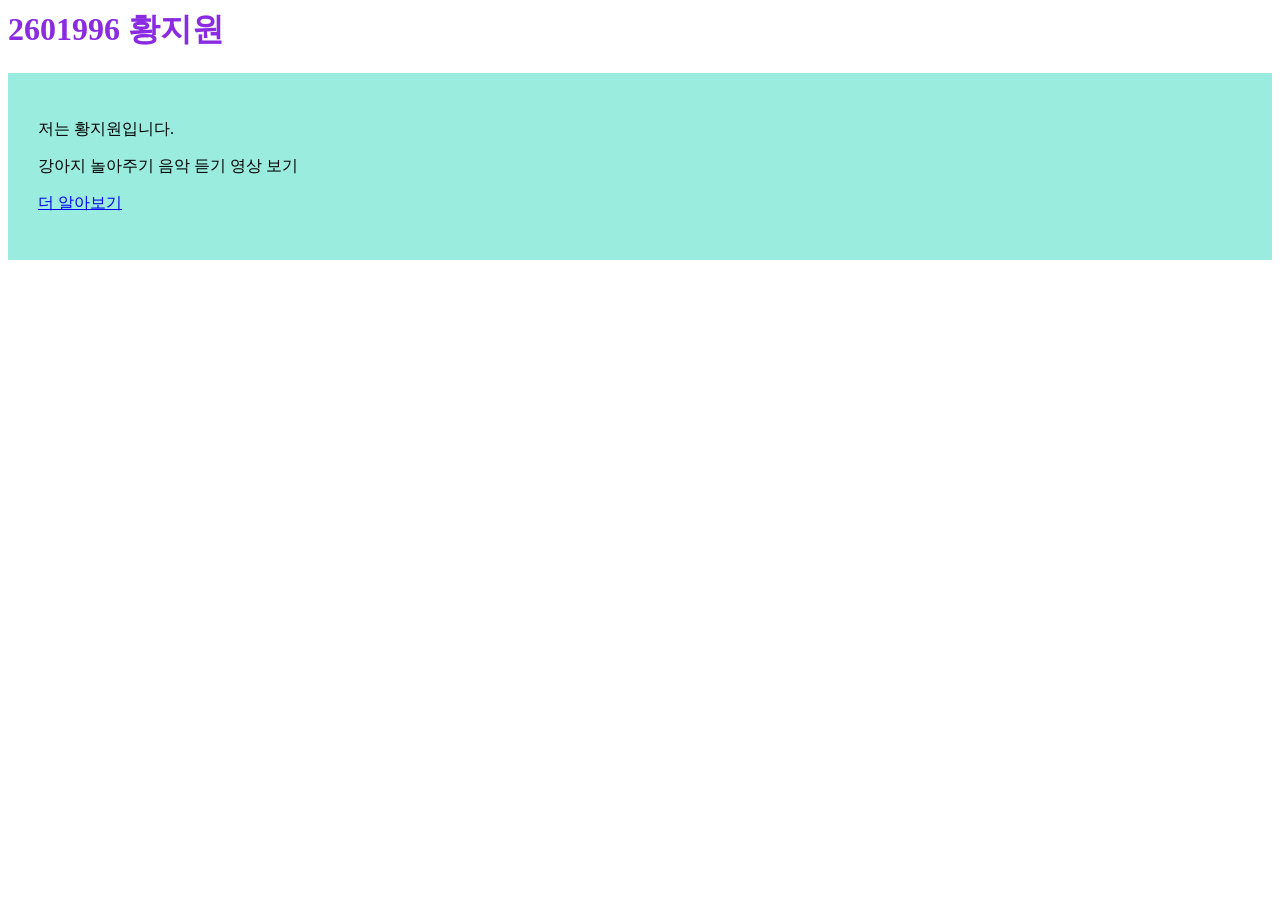
<file: index.html>
<head>
<title>자기소개 페이지</title>
<link rel="stylesheet" href="style.css">
</head>
<body>
<div id="header">
<h1>2601996 황지원</h1>
</div>
<div id="wow">
<p>저는 황지원입니다.</p>
<p class="favorites">
강아지 놀아주기
음악 듣기
영상 보기
</p>

<p><a href="about.html">더 알아보기</a></p>
</div>
</body>
</html>
</file>
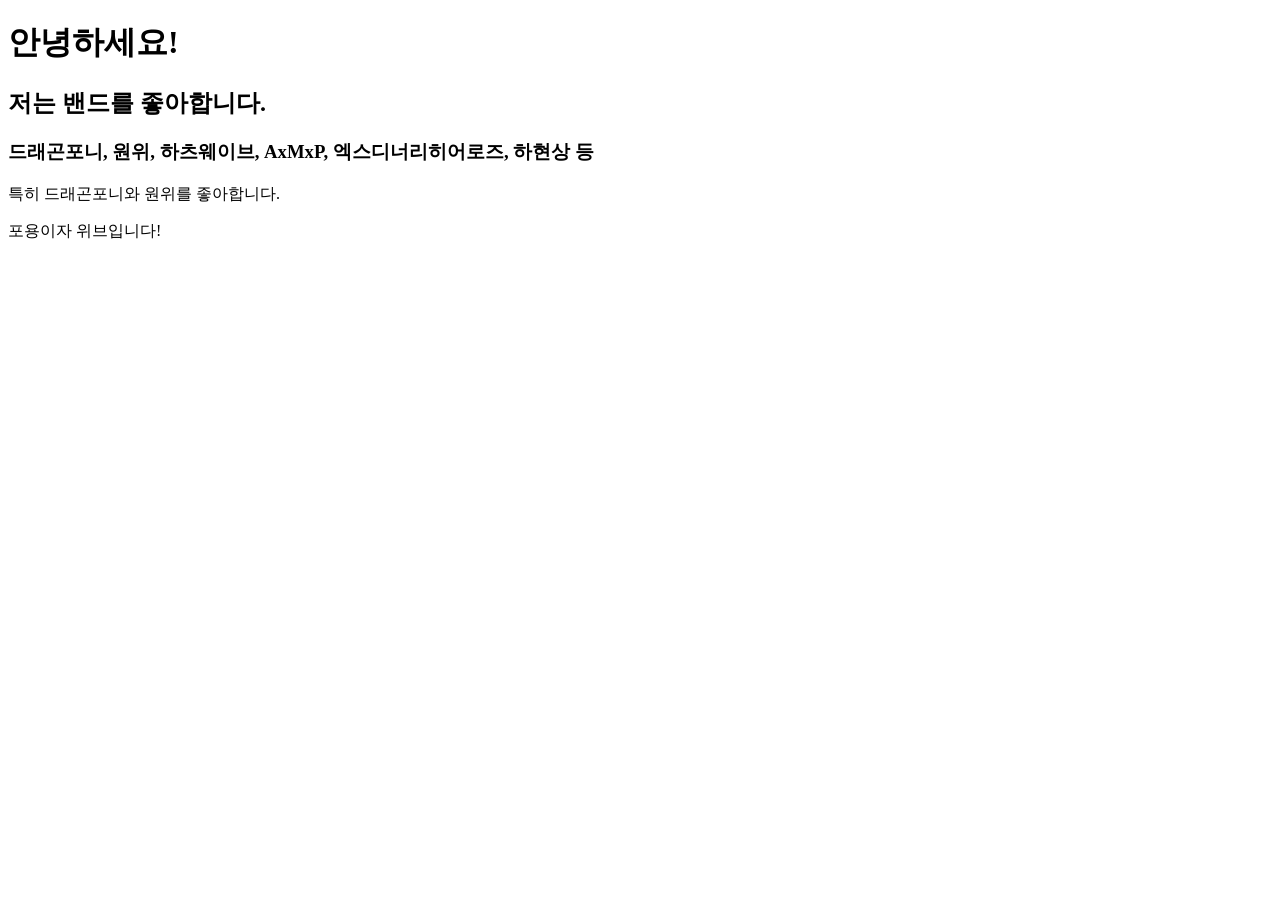
<file: !DOCTYPE.html>
<!DOCTYPE html>
<html>
  <head>
    <title>내 첫 웹페이지</title>
  </head>
  <body>
    <h1>안녕하세요!</h1>
    <h2>저는 밴드를 좋아합니다.</h2>
    <h3>드래곤포니, 원위, 하츠웨이브, AxMxP, 엑스디너리히어로즈, 하현상 등</h3>
    <p class="intro">특히 드래곤포니와 원위를 좋아합니다.</p>
    <div id="header">포용이자 위브입니다!</div>
  </body>
</html>
</file>
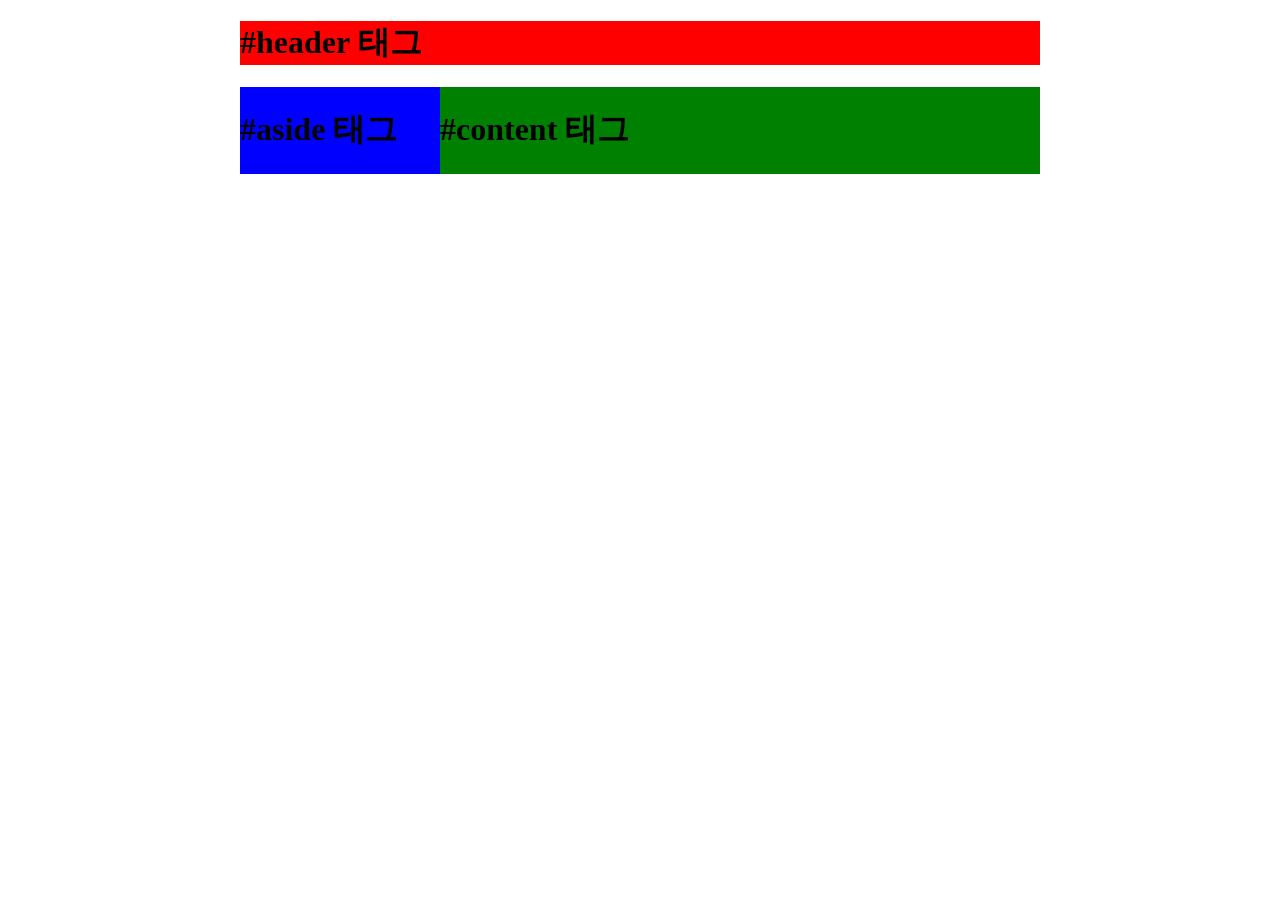
<file: 10번.html>
<!DOCTYPE html>
<html>
<head>
    <title>CSS3 Selector Basic</title>
    <style>
 	#header {
 	   width: 800px; margin: 0 auto;
 	   background: red;
 	}
 	#wrap {
 	   width: 800px; margin: 0 auto;
 	   overflow: hidden;
 	}
 	#aside {
 	   width: 200px; float: left;
 	   background: blue;
 	}
#content {
 	   width: 600px; float: left;
 	   background: green;
 	}
   </style>
</head>
<body>
   <div id="header">
      <h1>#header 태그</h1>
   </div>
   <div id="wrap">
      <div id="aside">
         <h1>#aside 태그</h1>
      </div>
      <div id="content">
         <h1>#content 태그</h1>
      </div>
   </div>
</body>
</html>
</file>
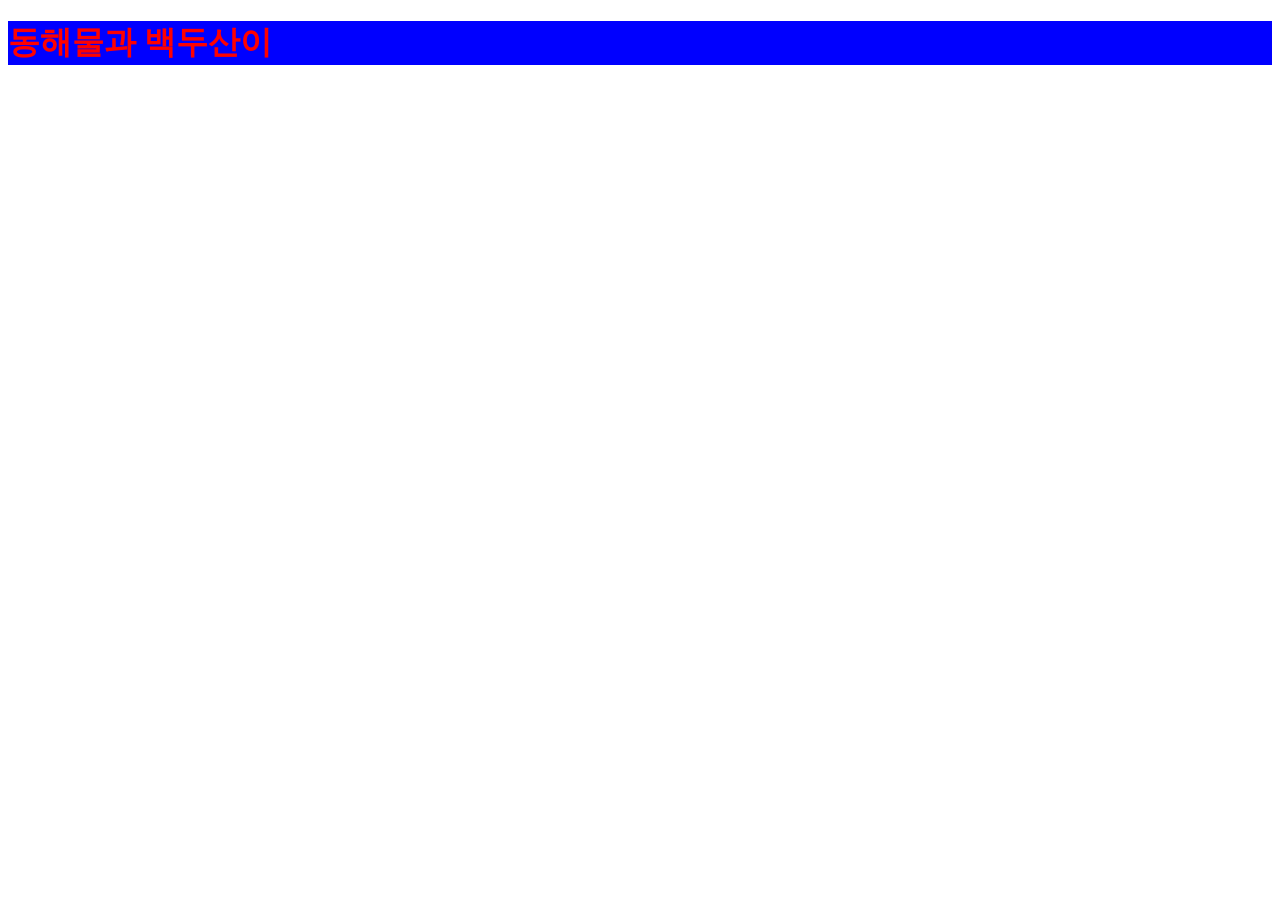
<file: 12번.html>
<!DOCTYPE html>
<html>
<head>
    <title>CSS3 Selector Basic</title>
    <style>
 	.item { color: red; }
 	.header { background-color: blue; }
    </style>
</head>
</head>
<body>
    <h1 class="item header">동해물과 백두산이</h1> 
</body>
</html>
</file>
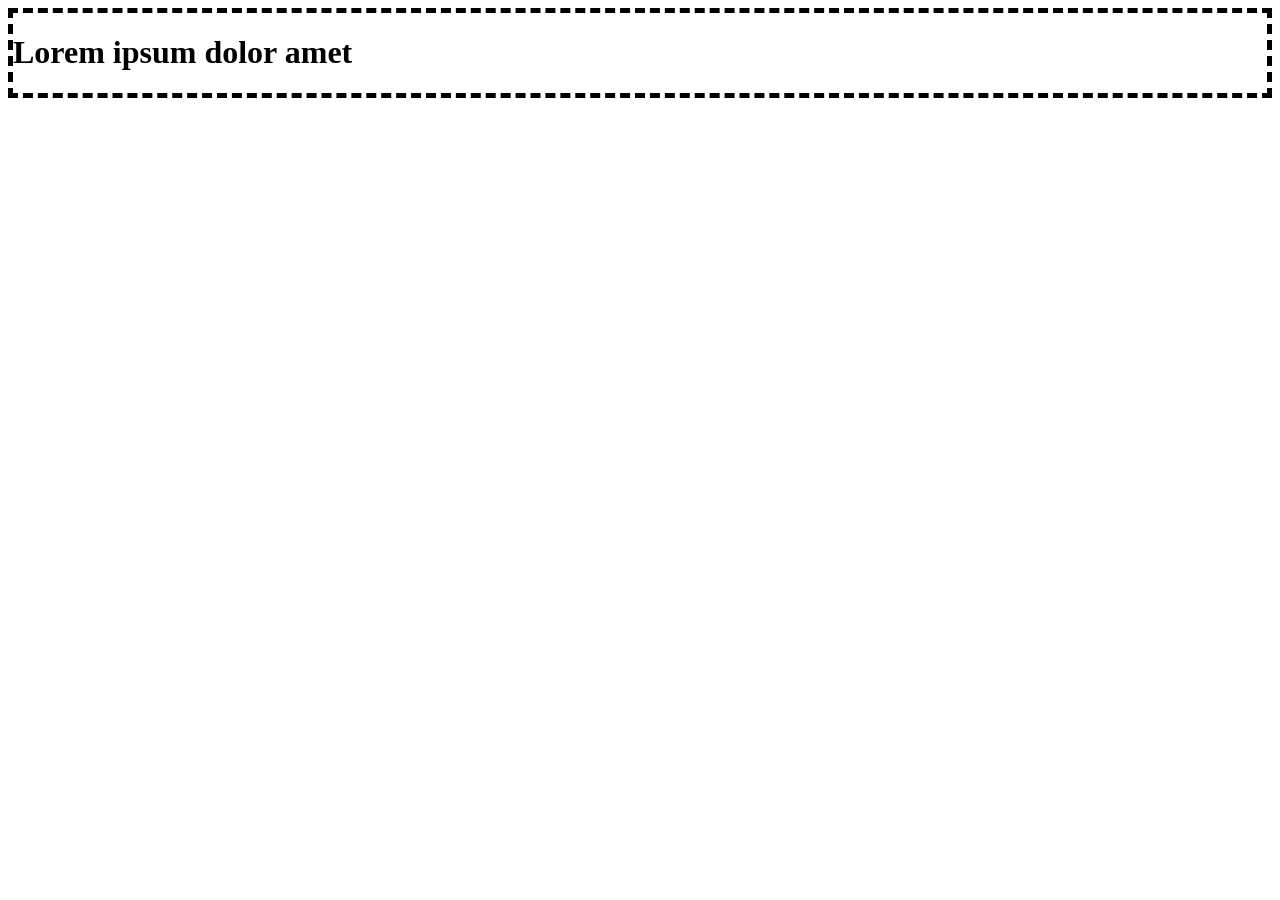
<file: 15번.html>
<!DOCTYPE html>
<html>
<head>
    <title>CSS3 Property Basic</title>
    <style>
 .box {
 border-width: thick;
 border-style: dashed;
 border-color: black;
 }
    </style>
</head>
<body>
    <div class="box">
 	<h1>Lorem ipsum dolor amet</h1>
    </div>
</body>
</html>
</file>
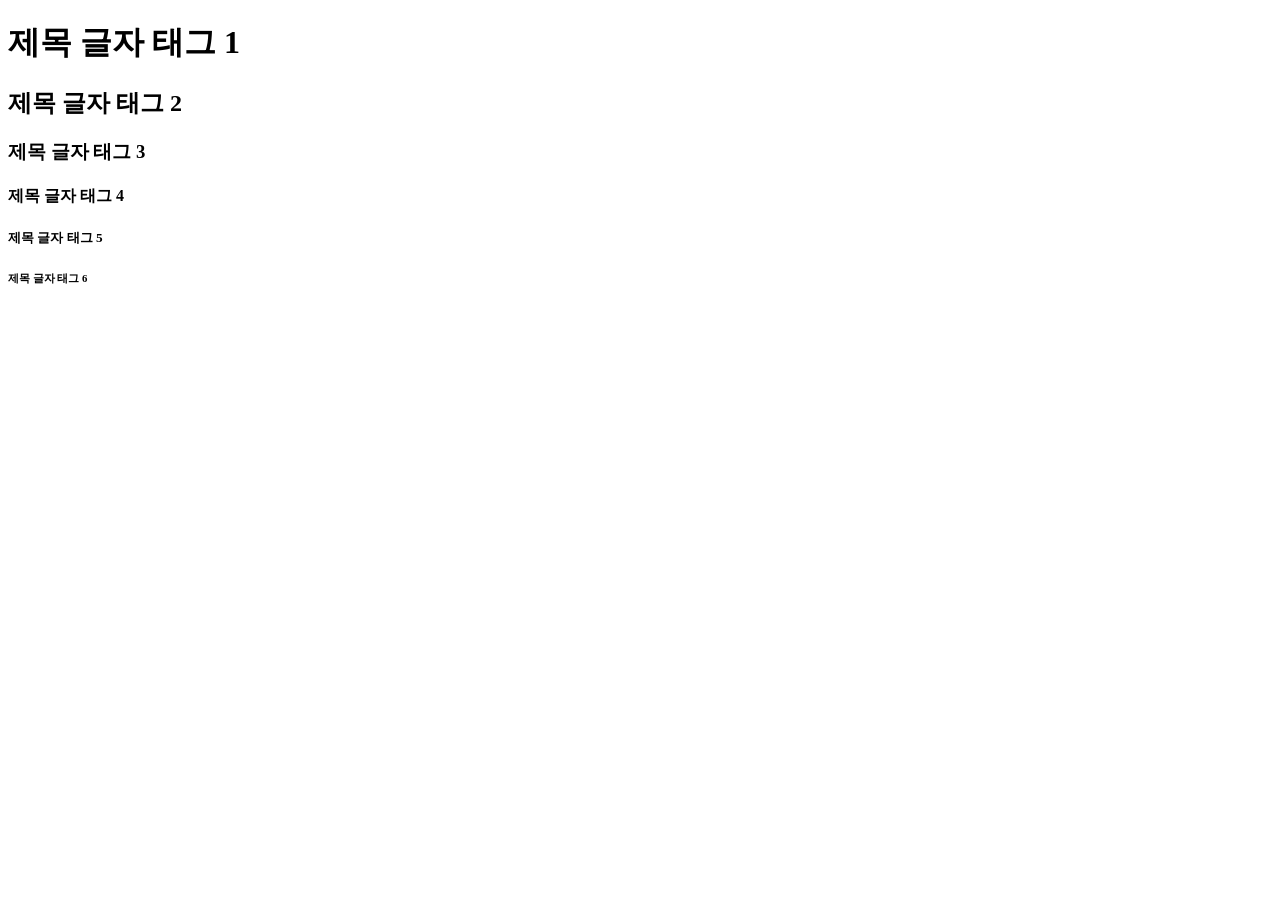
<file: 1번.html>
<!DOCTYPE html>
<html>
<head> 
    <title>HTML TEXT Basic Page</title>
</head>
<body> 
    <h1>제목 글자 태그 1</h1> 
    <h2>제목 글자 태그 2</h2> 
    <h3>제목 글자 태그 3</h3> 
    <h4>제목 글자 태그 4</h4> 
    <h5>제목 글자 태그 5</h5> 
    <h6>제목 글자 태그 6</h6>
</body>
</html>
</file>
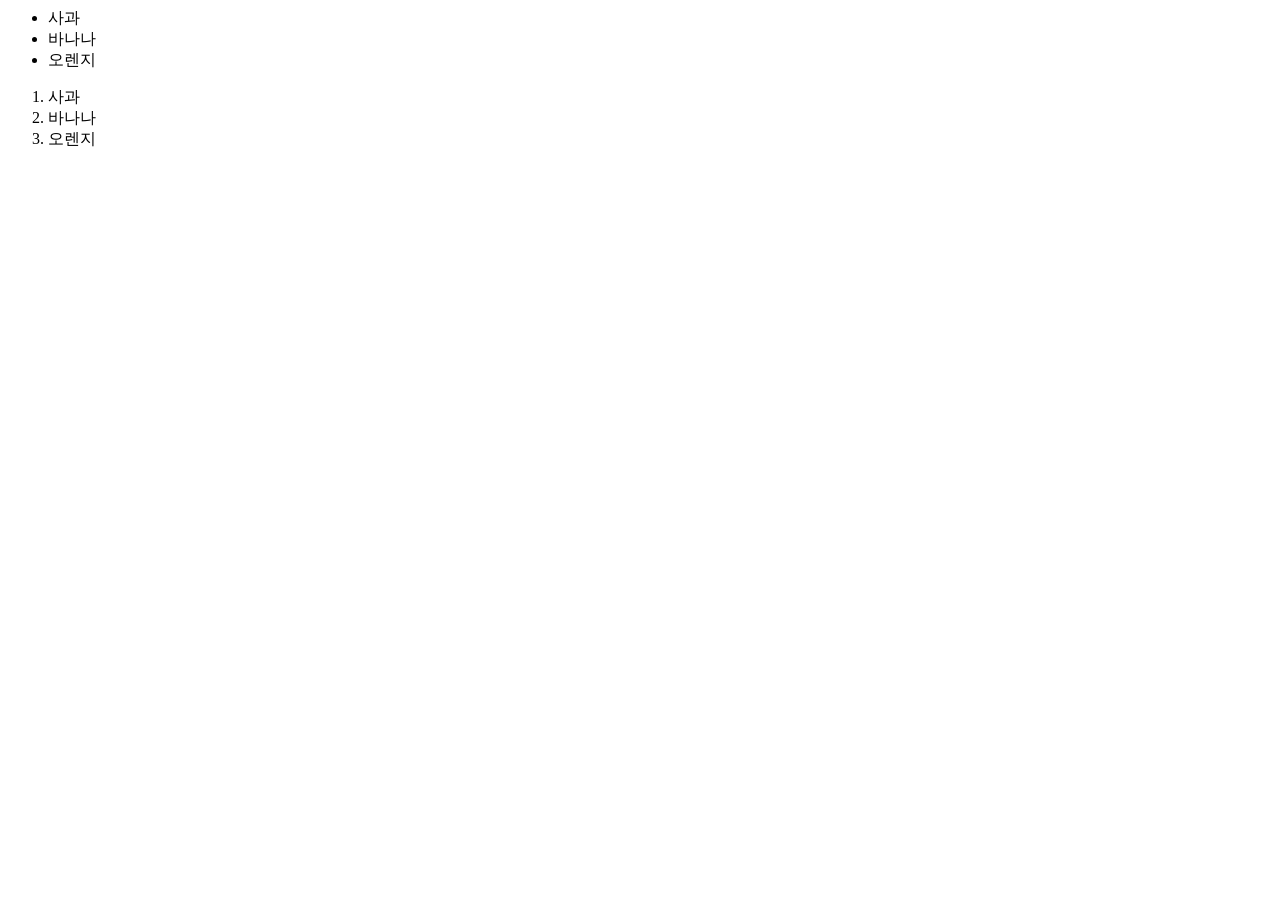
<file: 4번.html>
<body> 
    <ul> 
        <li>사과</li> 
        <li>바나나</li> 
        <li>오렌지</li> 
    </ul>

    <ol> 
        <li>사과</li> 
        <li>바나나</li> 
        <li>오렌지</li> 
    </ol>
</body>
</file>
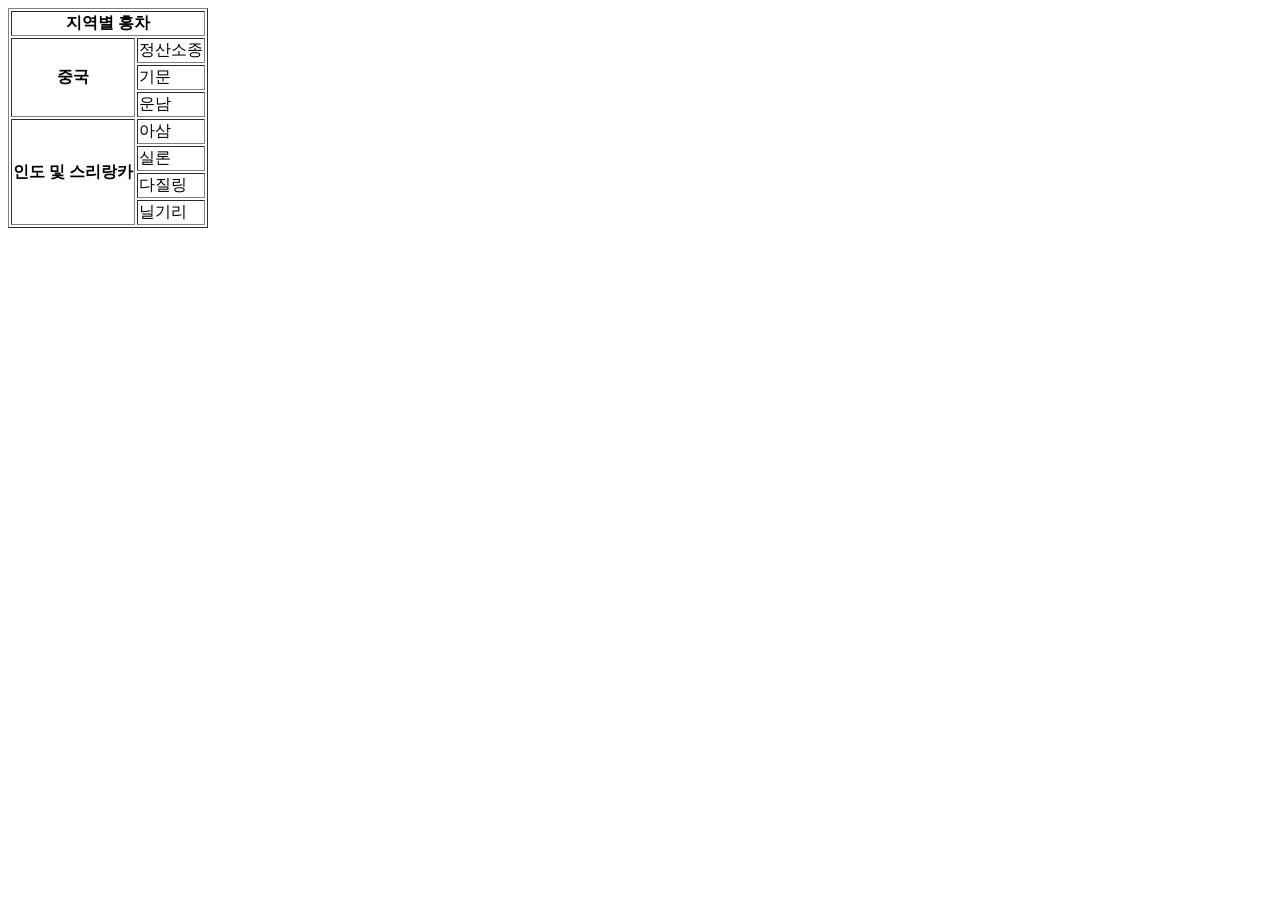
<file: 5번.html>
<body> 
    <table border="1"> 
        <tr> 
            <th colspan="2">지역별 홍차</th> 
        </tr> 
        <tr> 
            <th rowspan="3">중국</th> 
            <td>정산소종</td> 
        </tr> 
        <tr><td>기문</td></tr> 
        <tr><td>운남</td></tr> 
        <tr> 
            <th rowspan="4">인도 및 스리랑카</th> 
            <td>아삼</td> 
        </tr> 
        <tr><td>실론</td></tr> 
        <tr><td>다질링</td></tr> 
        <tr><td>닐기리</td></tr> 
    </table>
</body>
</file>
<file: style.css>
#header {
    color:blueviolet
}
#wow {
  padding: 30px;
  background-color: rgb(153, 236, 222);
}
.favorites {
  display: flex;
}
</file>
